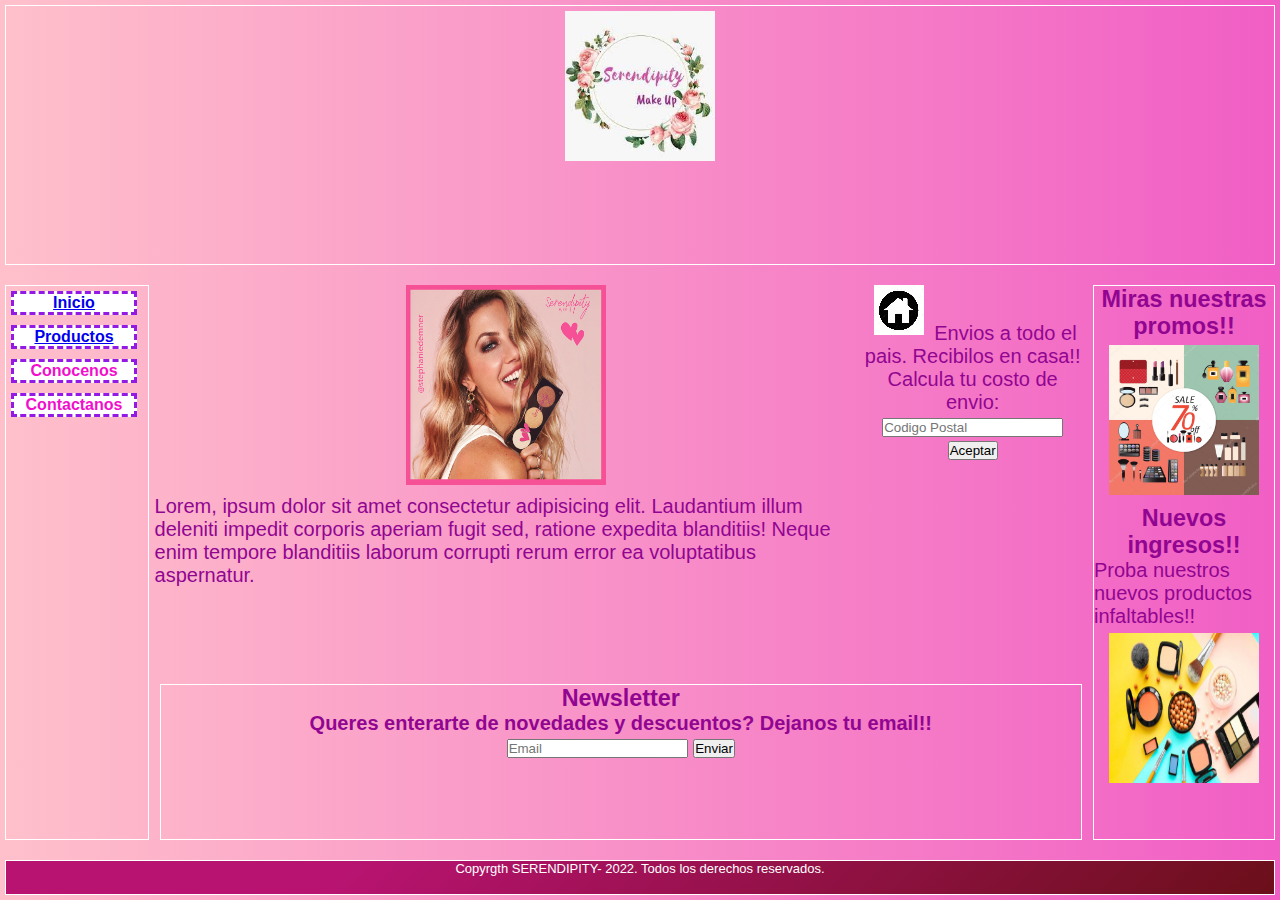
<file: index.html>
<!DOCTYPE html>
<html lang="en">
<head>
    <meta charset="UTF-8">
    <meta http-equiv="X-UA-Compatible" content="IE=edge">
    <meta name="viewport" content="width=device-width, initial-scale=1.0">
    <title>Desafio 3 Grids</title>
    <link rel="stylesheet" href= "style.css" />

</head>
<body id="gridAreas">
    <header class="border">
        <img class="logo" src="./img/logo.jfif" alt="logo">

    </header>
    <section id="productos" class="productosFlex" class="border">
       <article>
            <img src="./img/cara.jpg" alt="modelo">
        <p>Lorem, ipsum dolor sit amet consectetur adipisicing elit. Laudantium illum deleniti impedit corporis aperiam fugit sed, ratione expedita blanditiis! Neque enim tempore blanditiis laborum corrupti rerum error ea voluptatibus aspernatur.</p> 
        </article>
        <article>
            <img class="casita" src="./img/casita.jpeg"> Envios a todo el pais. Recibilos en casa!! 
             <label for="codigopostal" class="codigoPostal"> Calcula tu costo de envio:</label> 
           <form action="">  <input type="search" name="codigopostal" placeholder="Codigo Postal">
               <button>Aceptar</button>
           </form>
               </article>

    </section>

    <section id="servicios" class="border">
        <h3> Newsletter</h3>
        <h4> Queres enterarte de novedades y descuentos? Dejanos tu email!!</h4>
        <form action="" class="email">
            <input type="email" name="email" placeholder="Email">
            <button>Enviar</button>
        </form action>
    </section>

    <nav class="border menuFlex">
            <span><a href="index.html"> Inicio</a> </span>
  <span> <a href="productos.html">Productos </a></span>
    <span>Conocenos</span>
    <span>Contactanos</span>
    </nav>
    <aside class="border">
        <h3> Miras nuestras promos!!</h3>
        <img id="promociones" src="./img/descuento.jpg" alt="descuento">
        <h3>Nuevos ingresos!!</h3>
        <p>Proba nuestros nuevos productos infaltables!!</p>
        <img id="promociones" src="./img/cosmeticos.jpg" alt="cosmeticos">

    </aside>
    <footer id="pieDePagina" class="border"> Copyrgth SERENDIPITY- 2022. Todos los derechos reservados.</footer>
</body>

</html>
</file>
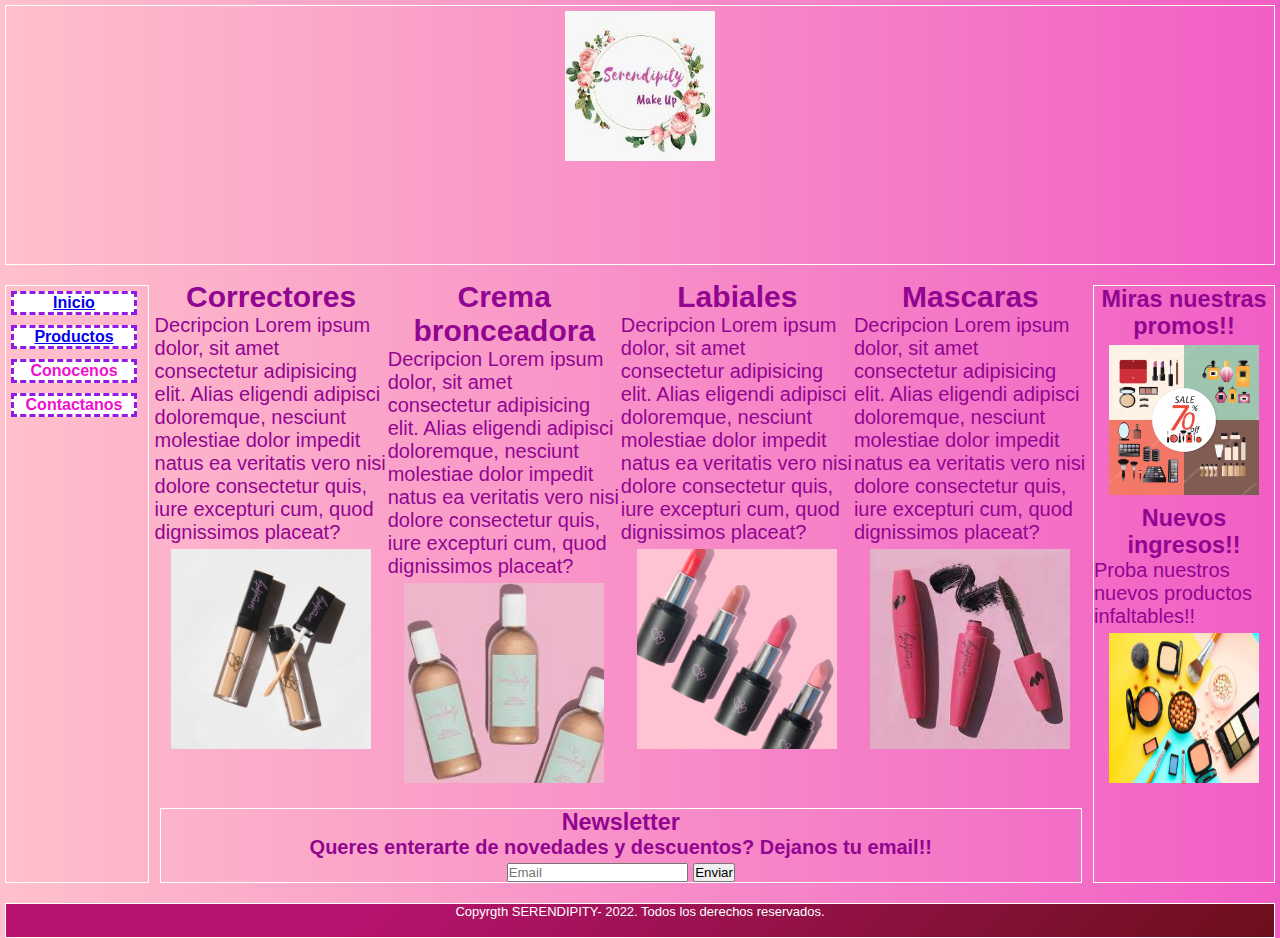
<file: productos.html>
<!DOCTYPE html>
<html lang="en">
<head>
    <meta charset="UTF-8">
    <meta http-equiv="X-UA-Compatible" content="IE=edge">
    <meta name="viewport" content="width=device-width, initial-scale=1.0">
    <title>Desafio 3 Grids</title>
    <link rel="stylesheet" href= "style.css" />

</head>
<body id="gridAreas">
    <header class="border">
         <img class="logo" src="./img/logo.jfif" alt="logo">
    </header>
    <section id="productos" class="productosFlex" class="border">
    <article>
        <h2> Correctores</h2>
        <p>Decripcion Lorem ipsum dolor, sit amet consectetur adipisicing elit. Alias eligendi adipisci doloremque, nesciunt molestiae dolor impedit natus ea veritatis vero nisi dolore consectetur quis, iure excepturi cum, quod dignissimos placeat?</p>
    <img src="./img/correctores.jpg" alt="correctores">
    </article>
    <article>
    <h2> Crema bronceadora</h2>
        <p>Decripcion Lorem ipsum dolor, sit amet consectetur adipisicing elit. Alias eligendi adipisci doloremque, nesciunt molestiae dolor impedit natus ea veritatis vero nisi dolore consectetur quis, iure excepturi cum, quod dignissimos placeat?</p>
              
    <img src="./img/crema bronceadora.jfif" alt="crema bronceadora">
    </article>
    <article>
    <h2> Labiales</h2>
        <p>Decripcion Lorem ipsum dolor, sit amet consectetur adipisicing elit. Alias eligendi adipisci doloremque, nesciunt molestiae dolor impedit natus ea veritatis vero nisi dolore consectetur quis, iure excepturi cum, quod dignissimos placeat?</p>
    <img src="./img/labiales.jpg" alt="labiales">
    </article>
    <article>
    <h2> Mascaras</h2>
        <p>Decripcion Lorem ipsum dolor, sit amet consectetur adipisicing elit. Alias eligendi adipisci doloremque, nesciunt molestiae dolor impedit natus ea veritatis vero nisi dolore consectetur quis, iure excepturi cum, quod dignissimos placeat?</p>
    <img src="./img/mascaras.jfif" alt="mascaras">
    </article>
</section>
    <section id="servicios" class="border">
        <h3> Newsletter</h3>
        <h4> Queres enterarte de novedades y descuentos? Dejanos tu email!!</h4>
        <form action="" >
            <input type="email" name="email" placeholder="Email">
            <button>Enviar</button>
        </form action>
    </section>
    <nav class="border menuFlex">
           <span> <a href=index.html> Inicio</a></span>
    <span><a href=productos.html> Productos</a></span>
    <span>Conocenos</span>
    <span>Contactanos</span>
    </nav>
    <aside class="border">
        <h3> Miras nuestras promos!!</h3>
        <img id="promociones" src="./img/descuento.jpg" alt="descuento">
        <h3>Nuevos ingresos!!</h3>
        <p>Proba nuestros nuevos productos infaltables!!</p>
        <img id="promociones" src="./img/cosmeticos.jpg" alt="cosmeticos">
    </aside>
    <footer class="border" id="pieDePagina">Copyrgth SERENDIPITY- 2022. Todos los derechos reservados.</footer>
</body>

</html>
</file>
<file: style.css>
/*RESETEO*/
*{
    margin: 0;
    padding: 0;
}
/*IMPORT FONT FAMILY*/
@import url('https://fonts.googleapis.com/css2?family=Balsamiq+Sans&family=Roboto+Slab:wght@100;400&family=Work+Sans:wght@100&display=swap');

/*MOBILE FIRST*/
body {
    background-color: rgb(200, 108, 243);
    width: 100%;
    height: 100vh;
    color: rgb(189, 228, 243);
    font-style: normal;
    font-size: 20px;
    text-align: center;
    font-family: 'Balsamiq Sans', cursive;
font-family: 'Roboto Slab', serif;
font-family: 'Work Sans', sans-serif;
    }

header {
    font-size: 5px;
}
.border {
    border: 1px solid white;
    margin: 5px;
    }

#gridAreas {
    display: grid;
    grid-template-areas: 
    "header  header "
    "nav nav "
    " publicidad  productos"
    " publicidad servicios "
    " footer  footer";
    grid-template-rows: 20% 10% auto 25% 5%;
   grid-template-columns: 25% auto  30%;
   grid-row-gap: 10px;
   grid-column-gap: 1px ;
}

header {
    grid-area: header;
}
 footer {
     grid-area: footer;
}
section#productos {
grid-area: productos;
}
section#servicios {
    grid-area: servicios;
}
nav {
    grid-area: nav;
}
aside {
    grid-area: publicidad;
    
}
.menuFlex {
    display: flex;
    flex-direction: row;
}
.productosFlex {
    display: flex;
    flex-direction: column;
}
img {
    height: 100px;
    width: 100px;
    margin: 5px;
}
#pieDePagina {
    font-size: small;
    color: white;
    background-color: #6b0f1a;
background-image: linear-gradient(315deg, #6b0f1a 0%, #b91372 74%);

}
p {
    text-align: left;
}
span {
    color: rgb(241, 14, 204);
     display: inline;
     background-image: radial-gradient(rgb(187, 20, 187) rgb(241, 204, 210));
     border: dashed rgb(147, 25, 228);
     margin: 5px;
     width: 100px;
     font-size: 16px;
     font-weight: bold;
     }
.casita {
    height: 50px;
    width: 50px;
}
#promociones {
    height: 100px;
    width: 100px;
}   


/*MEDIA QUERY*/  /*DESKTOP*/
@media screen and (min-width: 1024px) {
    body {
        background-image: linear-gradient(to right, pink, rgb(241, 94, 197));
        width: 100%;
        height: 100vh;
        color: rgb(145, 5, 145);
        font-style: normal;
        font-size: 20px;
        text-align: center;
        font-family: 'Balsamiq Sans', cursive;
    font-family: 'Roboto Slab', serif;
    font-family: 'Work Sans', sans-serif;
        }
    .logo {
        width: 150px;
        height: 150px;
        animation-name: logoAnimado;
        animation-iteration-count: 1;
        animation-duration: 4s;
        animation-delay: 1s;
     }
     @keyframes logoAnimado {
         from {
         transform: translateX(-200px);}
         to {
         transform:translateX(0);}
         
     }
     header {
        font-size: 50px; 

            }
    .border {
        border: 1px solid white;
        margin: 5px;
        }
    
    #gridAreas {
        display: grid;
        grid-template-areas: 
        "header  header  header"
        "nav productos publicidad"
        "nav servicios publicidad"
        "footer footer footer";
        grid-template-rows: 30% auto auto 5%;
       grid-template-columns: 12% auto 15%;
       grid-row-gap: 10px;
       grid-column-gap: 1px ;
    }
    
    header {
        grid-area: header;
    }
     footer {
         grid-area: footer;
    }
    section#productos {
    grid-area: productos;
    
        }
    section#servicios {
        grid-area: servicios;
    }
    nav {
        grid-area: nav;
         }
    aside {
        grid-area: publicidad;
    }
    .menuFlex {
        display: flex;
        flex-direction: column;
    }
    .productosFlex {
        display: flex;
        flex-direction: row;
    }
    img {
        height: 200px;
        width: 200px;
        margin: 5px;
    }
    #pieDePagina {
        font-size: small;
        color: white;
        background-color: #6b0f1a;
background-image: linear-gradient(315deg, #6b0f1a 0%, #b91372 74%);
}
p {
    text-align: left;
}
span {
        color: rgb(241, 14, 204);
         display: inline;
         background-color: white;
         border: dashed rgb(147, 25, 228);
         margin: 5px;
         width: 120px;
         transition: all 2s;
        }
span:hover { width: 150px; background-color: #fafafa;
    background-image: linear-gradient(315deg, #6b0f1a 0%, #b91372 74%);
    }
    .casita {
        height: 50px;
        width: 50px;
    }
    #promociones {
        height: 150px;
        width: 150px;
    }   
}
</file>
